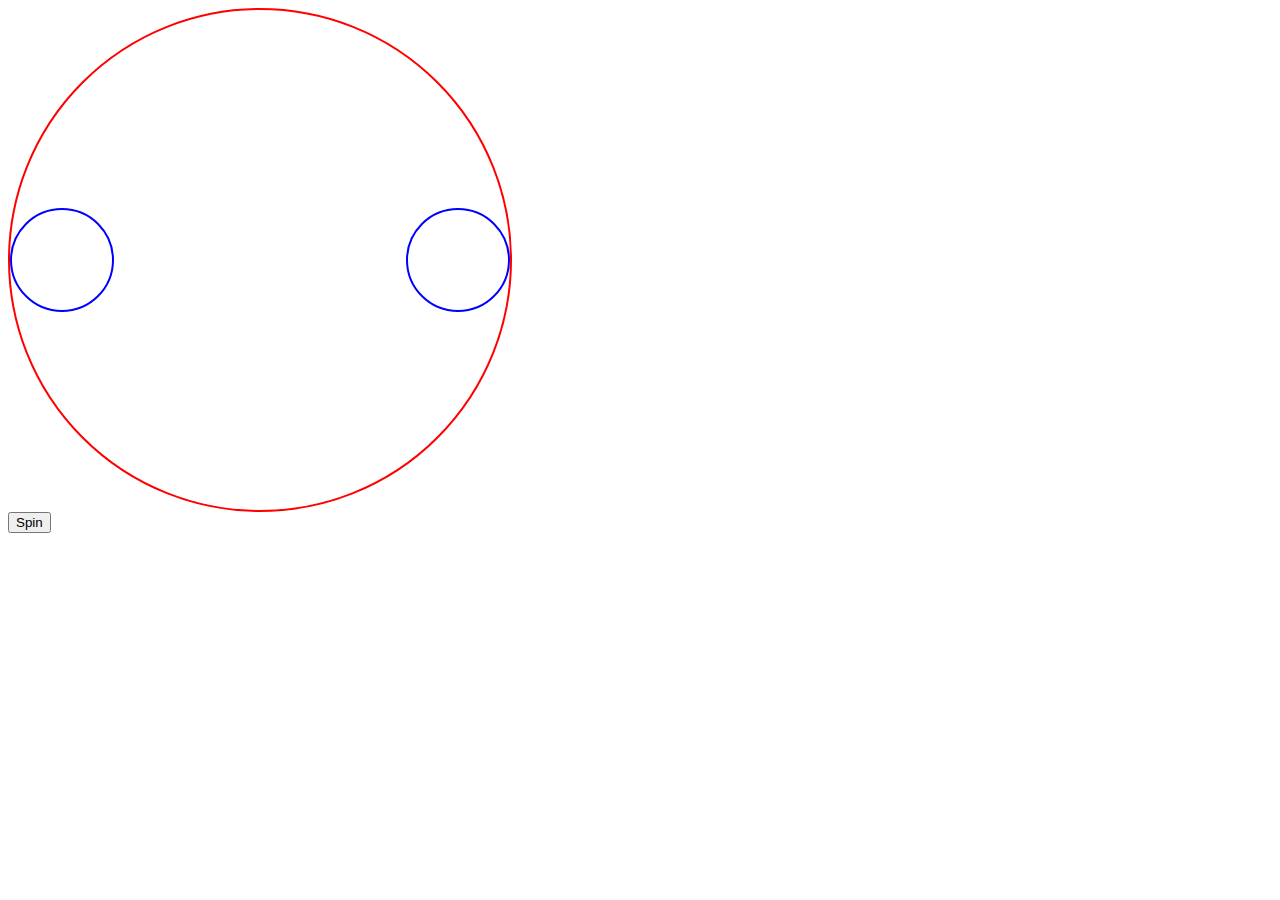
<file: spinwhell.html>
<!DOCTYPE html>
<html>
<head>
	<meta charset="utf-8">
	<meta name="viewport" content="width=device-width, initial-scale=1">
	<style>
		.circle{
			width: 500px;
			height: 500px;
			border: 2px solid red;
			border-radius: 50%;
			display: flex;
			justify-content: space-between;
			align-items: center;
			transition: 1s;
		}

		.circle div{
			width: 100px;
			height: 100px;
			border: 2px solid blue;
			border-radius:50%;
		}

	</style>
	<title></title>
</head>
<body>


	<div class="circle" id="circle">
		<div></div>
		<div></div>
	</div>

	<button id='spin'>Spin</button>

	<script>
		let circle=document.getElementById('circle');
		let spin_btn=document.getElementById('spin');
		let count=0;


		spin_btn.addEventListener('click', ()=>{
			
			count++

			let deg=count*50;


			circle.style.transform="rotate("+deg+"deg)"
		})



	</script>


</body>
</html>
</file>
